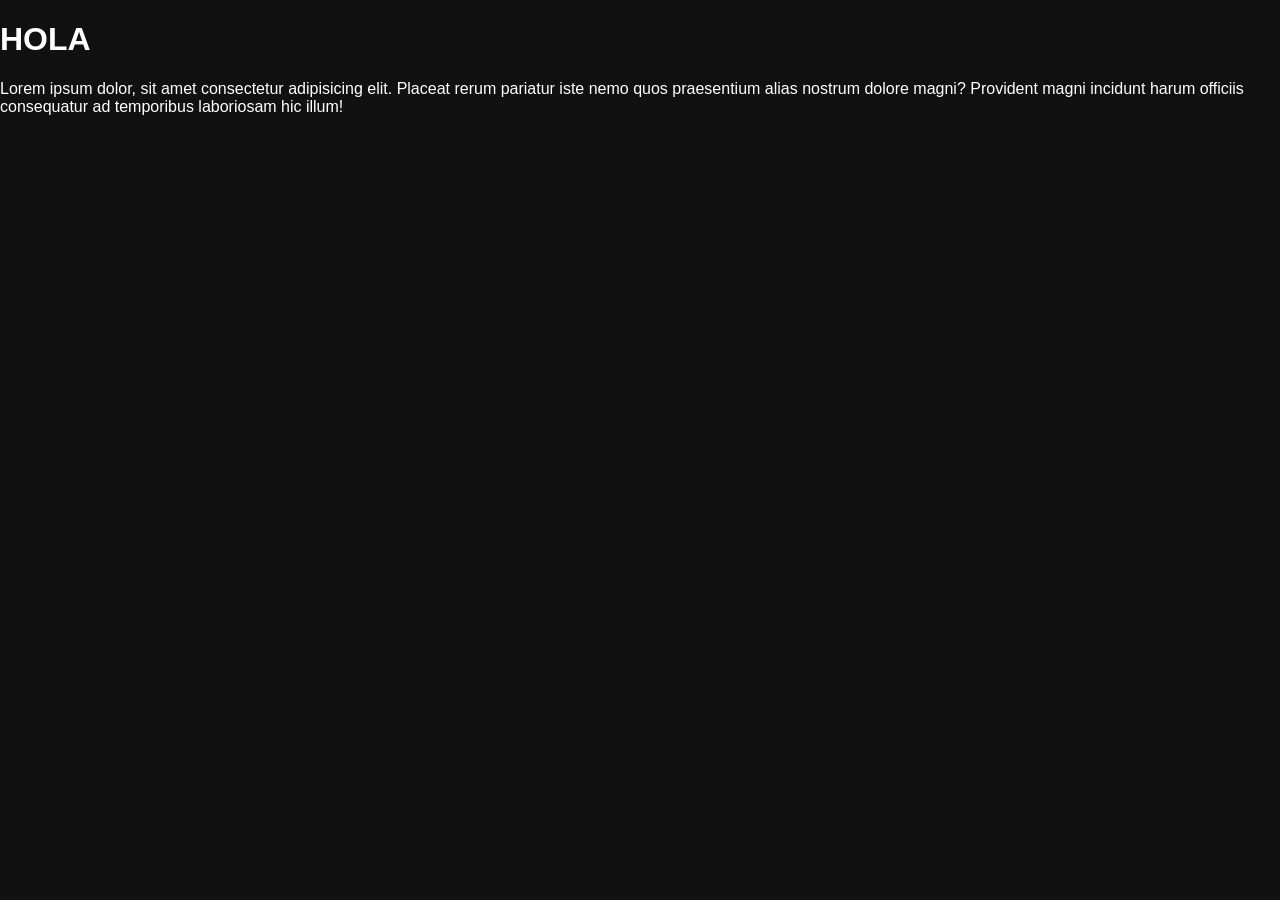
<file: docs/index.html>
<!DOCTYPE html><html lang="en"><head><meta charset="UTF-8"><link rel="icon" type="image/svg+xml" href=""><meta name="viewport" content="width=device-width,initial-scale=1"><title>Vite Template</title><script type="module" crossorigin src="./assets/index-CCihVPCi.js"></script><link rel="stylesheet" crossorigin href="./assets/index-CXfOZS2C.css"></head><body><h1>HOLA</h1><p class="text">Lorem ipsum dolor, sit amet consectetur adipisicing elit. Placeat rerum pariatur iste nemo quos praesentium alias nostrum dolore magni? Provident magni incidunt harum officiis consequatur ad temporibus laboriosam hic illum!</p></body></html>
</file>
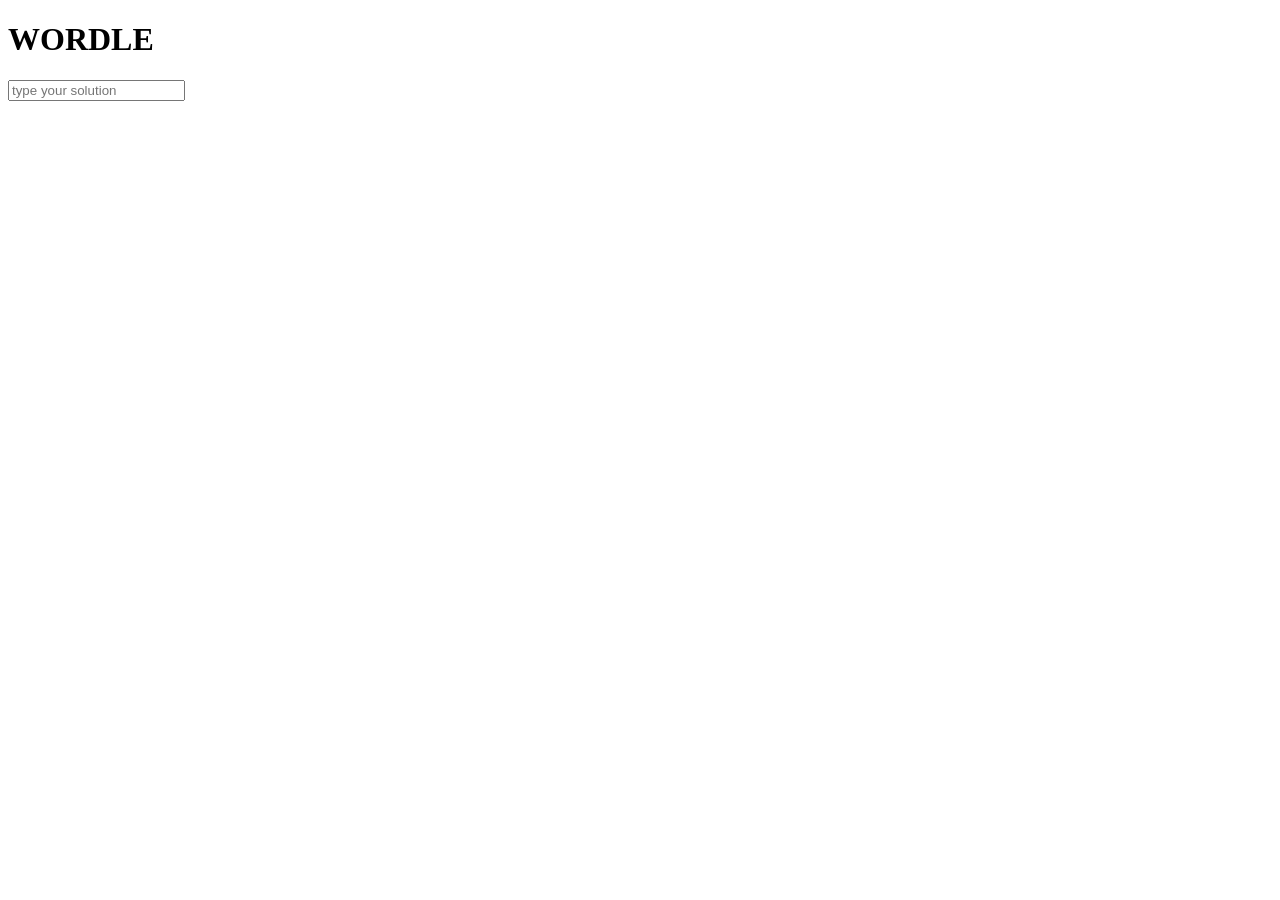
<file: src/index.html>
<!DOCTYPE html>
<html lang="en">
  <head>
    <meta charset="UTF-8" />
    <!-- PON UN FAVICON!!! -->
    <link rel="icon" type="image/svg+xml" href="" />
    <meta name="viewport" content="width=device-width, initial-scale=1.0" />
    <!-- CAMBIA EL TITLE!!! -->
    <title>Vite Template</title>
  </head>
  <body>
    
    <main class="main">
      <h1 class="title">WORDLE</h1>
      
      <div id="game-board" class="game-board">
    </div>
        
      
      <form id="user-word-form">
        <input type="text" name="word" class="input" placeholder="type your solution">
      </form>
    
    </main>
      
      <div id="modal" class="modal"></div><div id="pop-up" class="pop-up"></div>
    <script type="module" src="./js/index.js"></script>
  </body>
</html>
</file>
<file: docs/assets/index-CXfOZS2C.css>
html{-webkit-text-size-adjust:100%;line-height:1.15}body{margin:0}main{display:block}h1{font-size:2em;margin:.67em 0}hr{-webkit-box-sizing:content-box;box-sizing:content-box;height:0;overflow:visible}pre{font-family:monospace,monospace;font-size:1em}a{background-color:transparent}abbr[title]{border-bottom:none;text-decoration:underline;-webkit-text-decoration:underline dotted;text-decoration:underline dotted}b,strong{font-weight:bolder}code,kbd,samp{font-family:monospace,monospace;font-size:1em}small{font-size:80%}sub,sup{font-size:75%;line-height:0;position:relative;vertical-align:baseline}sub{bottom:-.25em}sup{top:-.5em}img{border-style:none}button,input,optgroup,select,textarea{font-family:inherit;font-size:100%;line-height:1.15;margin:0}button,input{overflow:visible}button,select{text-transform:none}[type=button],[type=reset],[type=submit],button{-moz-appearance:button;appearance:button;-webkit-appearance:button}[type=button]::-moz-focus-inner,[type=reset]::-moz-focus-inner,[type=submit]::-moz-focus-inner,button::-moz-focus-inner{border-style:none;padding:0}[type=button]:-moz-focusring,[type=reset]:-moz-focusring,[type=submit]:-moz-focusring,button:-moz-focusring{outline:1px dotted ButtonText}fieldset{padding:.35em .75em .625em}legend{-webkit-box-sizing:border-box;box-sizing:border-box;color:inherit;display:table;max-width:100%;padding:0;white-space:normal}progress{vertical-align:baseline}textarea{overflow:auto}[type=checkbox],[type=radio]{-webkit-box-sizing:border-box;box-sizing:border-box;padding:0}[type=number]::-webkit-inner-spin-button,[type=number]::-webkit-outer-spin-button{height:auto}[type=search]{-moz-appearance:textfield;appearance:textfield;-webkit-appearance:textfield;outline-offset:-2px}[type=search]::-webkit-search-decoration{-webkit-appearance:none}::-webkit-file-upload-button{-webkit-appearance:button;font:inherit}details{display:block}summary{display:list-item}template{display:none}[hidden]{display:none}*,:after,:before{-webkit-box-sizing:border-box;box-sizing:border-box}img{display:block;max-width:100%}ul{list-style:none;margin-bottom:0;margin-top:0;padding-left:0}a{color:inherit;text-decoration:none}:root{--primary-color:red}html{scroll-behavior:smooth}body{background-color:#111;color:#fff;font-family:sans-serif}
</file>
